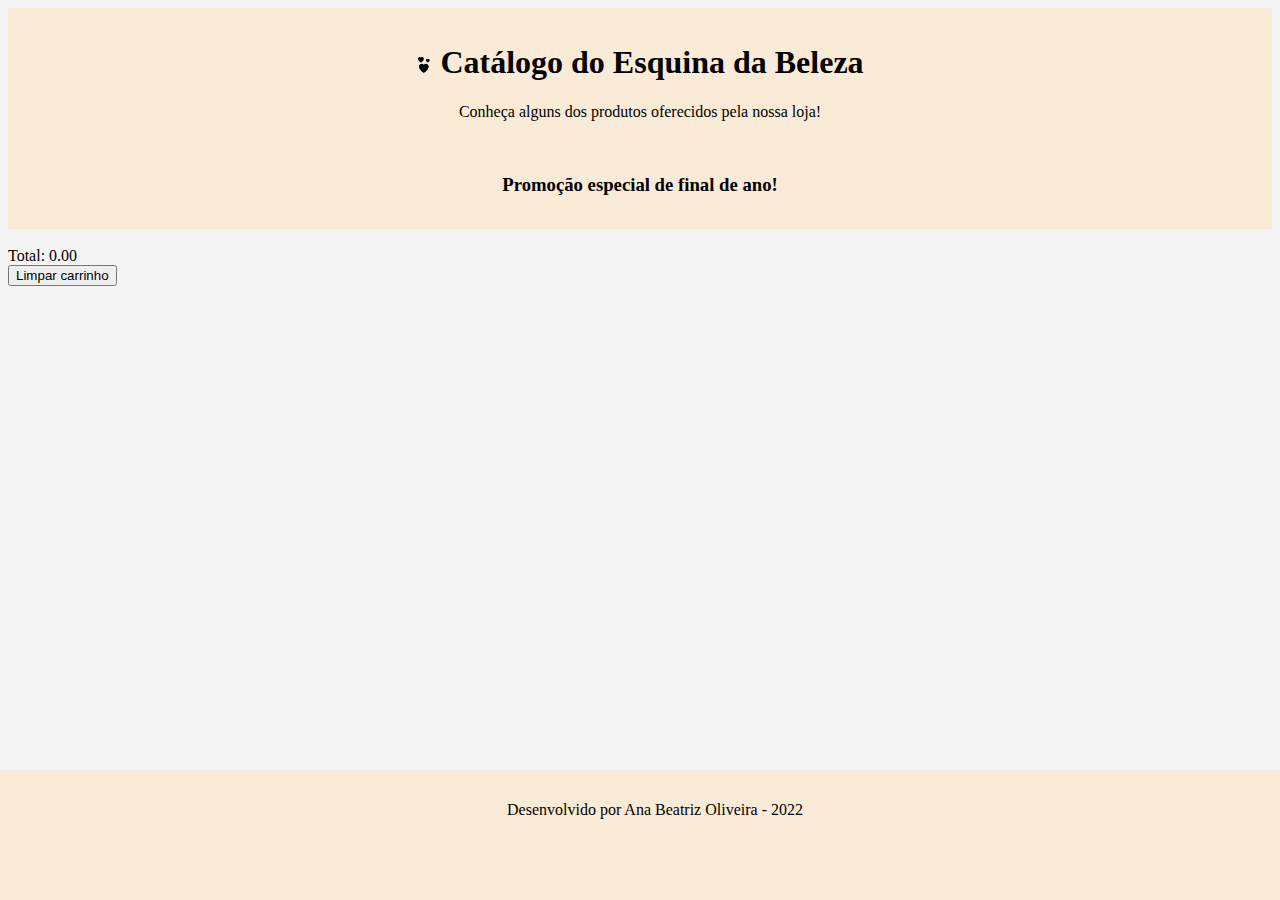
<file: addcar.html>
<!DOCTYPE html>
<html lang="en">
<head>
    <meta charset="UTF-8">
    <meta http-equiv="X-UA-Compatible" content="IE=edge">
    <meta name="viewport" content="width=device-width, initial-scale=1.0">
    <link rel="stylesheet" type="text/css" href="style.css" media="screen" />
    <title> Carrinho de compras </title>
</head>
<body>

<div class="header">
    <h1> <svg xmlns="http://www.w3.org/2000/svg" width="16" height="16" fill="currentColor" class="bi bi-hearts" viewBox="0 0 16 16">
      <path fill-rule="evenodd" d="M4.931.481c1.627-1.671 5.692 1.254 0 5.015-5.692-3.76-1.626-6.686 0-5.015Zm6.84 1.794c1.084-1.114 3.795.836 0 3.343-3.795-2.507-1.084-4.457 0-3.343ZM7.84 7.642c2.71-2.786 9.486 2.09 0 8.358-9.487-6.268-2.71-11.144 0-8.358Z"/>
    </svg> Catálogo do Esquina da Beleza</h1>
    <p> Conheça alguns dos produtos oferecidos pela nossa loja! </p> <br>
    <h3> Promoção especial de final de ano! </h3> 
  </div> 




<div id="itens"> </div>
<br>
<div>Total: <span id="total"></span> </div>

<script>
 var total = 0; // variável que retorna o total dos produtos que estão na LocalStorage.
 var i = 0;     // variável que irá percorrer as posições
 var valor = 0; // variável que irá receber o preço do produto convertido em Float.
 
 for(i=1; i<=99; i++) // verifica até 99 produtos registrados na localStorage
 {
	 var prod = localStorage.getItem("produto" + i + ""); // verifica se há recheio nesta posição. 
	 if(prod != null) 
	 {	
		 // exibe os dados da lista dentro da div itens
		 document.getElementById("itens").innerHTML += localStorage.getItem("qtd" + i) + " x ";
		 document.getElementById("itens").innerHTML += localStorage.getItem("produto" + i);
		 document.getElementById("itens").innerHTML += " ";
		 document.getElementById("itens").innerHTML += "R$: " + localStorage.getItem("valor" + i) + "<hr>";
		 
		 // calcula o total dos recheios
		 valor = parseFloat(localStorage.getItem("valor" + i)); // valor convertido com o parseFloat()
		 total = (total + valor); // arredonda para 2 casas decimais com o .toFixed(2)
	 }
 } 
 // exibe o total dos recheios
 document.getElementById("total").innerHTML = total.toFixed(2); 
</script>

<button type="button" onclick=" localStorage.clear(); location.reload();"> Limpar carrinho </button> 


<div class="footer">
    <p> Desenvolvido por Ana Beatriz Oliveira - 2022 </p>
</div>
  
  </body>
  </html>


 

<link href="https://cdn.jsdelivr.net/npm/bootstrap@5.3.0-alpha1/dist/css/bootstrap.min.css" rel="stylesheet" integrity="sha384-GLhlTQ8iRABdZLl6O3oVMWSktQOp6b7In1Zl3/Jr59b6EGGoI1aFkw7cmDA6j6gD" crossorigin="anonymous"> 
<script src="https://cdn.jsdelivr.net/npm/bootstrap@5.3.0-alpha1/dist/js/bootstrap.bundle.min.js" integrity="sha384-w76AqPfDkMBDXo30jS1Sgez6pr3x5MlQ1ZAGC+nuZB+EYdgRZgiwxhTBTkF7CXvN" crossorigin="anonymous"></script> 


</body>
</file>
<file: style.css>
body {
    background-color: whitesmoke;
}

.header {
    text-align: center;
    background-color: antiquewhite;
    padding: 15px;
}

.footer {
    text-align: center;
    background-color: antiquewhite;
    padding: 15px;
    width: 100%;
    height: 100px;
    position: absolute;
    bottom: 0;
    left: 0
}
</file>
